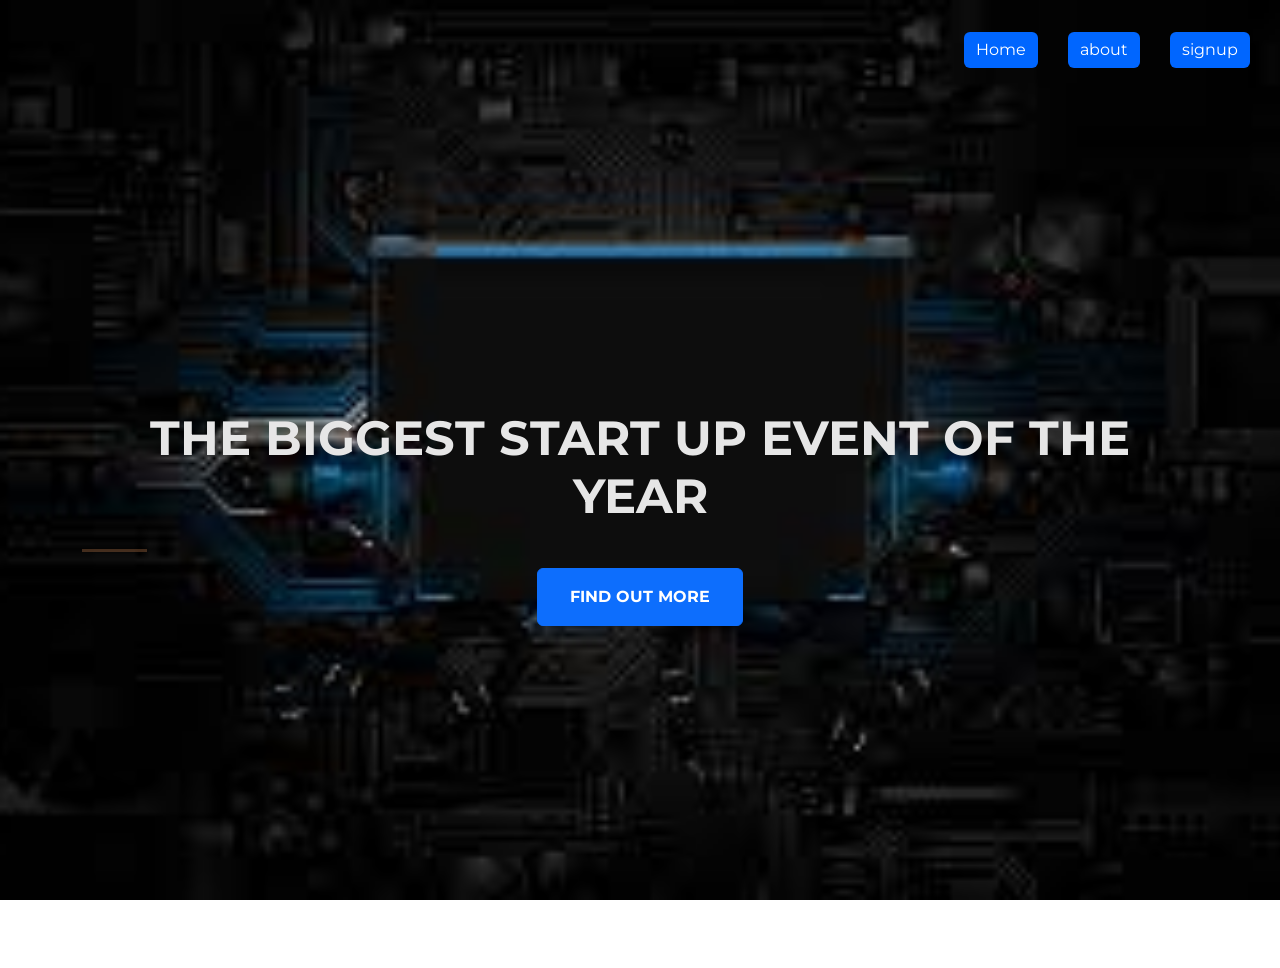
<file: index.html>
<!DOCTYPE html>
<html>
<head>
	<meta charset="utf-8">
	<meta name="viewport" content="width=device-width, initial-scale=1">
	<title>Landing Page</title>
	<link href="https://fonts.googleapis.com/css2?family=Montserrat:wght@300&display=swap" rel="stylesheet">


	<link rel="stylesheet"  href="https://cdn.jsdelivr.net/npm/bootstrap@5.2.0-beta1/dist/css/bootstrap.min.css">

	<link rel="stylesheet" type="text/css" href="style69.css">

	<ul class="nav nav-pills justify-content-end">
  <li class="nav-item ">
   <a class="nav-links" href="#"><button class="btn btn-light">Home</button></a>
  </li>
  <li class="nav-item">
  <a  class="nav-links" href="#">  <button class="btn btn-light">about</button></a>
  </li></button>
  <li class="nav-item">
  <a  class="nav-links" href="signup.html"> <button class="btn btn-light">signup</button></a>
  </li></button></ul>
</head>
<body>
	<div class="container d-flex align-items-center h-100">
		<div class="row">
			<header class="text-center col-12">
	<h1 class="text-uppercase"><strong>The Biggest Start up Event Of the Year </strong></h1></header>
	<div class="buffer col-12">
	<section class="text-center col-12">
	<hr>
	<a href="https://mailchi.mp/8a94413f84de/startup2">
		<button class="btn btn-primary btn-xl">Find out more</button>
	</a>
</section>
</div>
</body>
</html>
</file>
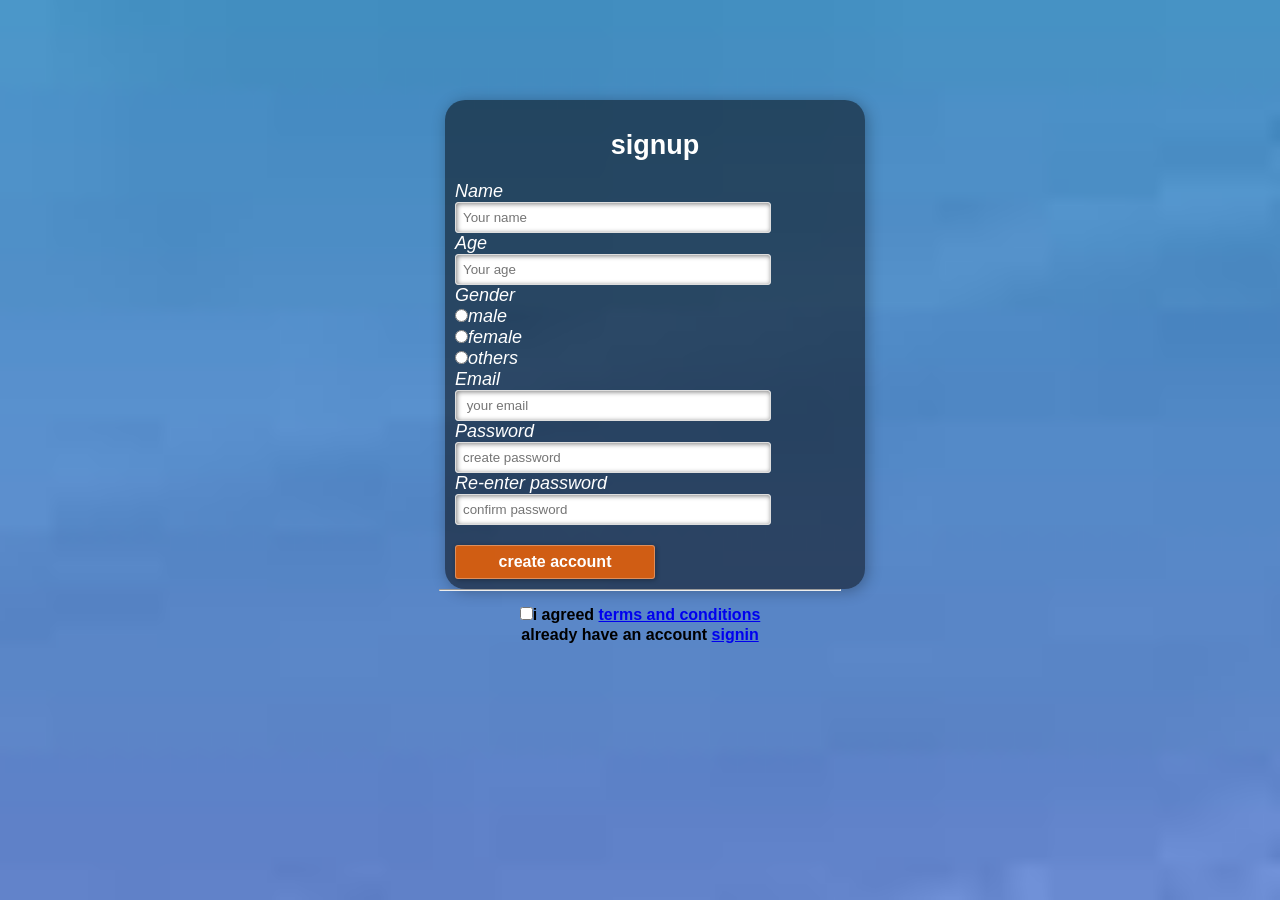
<file: signup.html>
<!DOCTYPE html>
<html>
<head>
	<meta charset="utf-8">
	<meta name="viewport" content="width=device-width, initial-scale=1">
	<link rel="stylesheet" type="text/css" href="style2.css">
	<title>signup</title>
</head>
<body>
	<div class="container">
		<div class="input">
			<h2>signup</h2>
		<form>
		<label> Name</label><br>
		<input type="text" name="name" id="name" placeholder="Your name" required><br>
		<label>Age</label><br>
		<input type="number" name="age" id="name" placeholder="Your age" required><br>
		<label>Gender</label><br>
		<input type="radio" name="gender"  value="male"><label>male</label><br>
			<input type="radio" name="gender" value="female"><label>female</label><br>
				<input type="radio" name="gender" value="others"><label>others</label><br>
		<label>Email</label><br>
		<input type="email" name="email" id="name" placeholder=" your email" required><br>
		<label>Password</label><br>
		<input type="password" name="password" id="name" placeholder="create password" required><br>
		<label>Re-enter password</label><br>
			<input type="password" name="password" id="name" placeholder="confirm password" required><br>
		<div class="btn"></div><input type="submit" id="submit" value="create account"><br></div></div>
</div><hr>
<div class="container2">
	<h4><input type="checkbox" name="policy" required>i agreed <a href="#">terms and conditions</a><br>
	<span><div class="btn2"><strong>already have an account <a href="sign.html">signin</a></strong></div></span></h4>
</div>
</form>
</body>
</html>
</file>
<file: style69.css>
body,html{
	width: 100%;
	height: 100%;
	font-family: 'Montserrat',sans-serif;
	background: url(header1.jpg) no-repeat center center fixed;
	-webkit-background-size: cover;
		-moz-background-size: cover;
			-o-background-size: cover;
				background-size: cover;
}

.nav{	
	text-transform: uppercase;
	font-weight: 100px;
	font-family: 'Montserrat',sans-serif;
	margin: 100px 0px 0px 0px 0px ;
}



.btn-light{
	margin-right: 30px;
	margin-top: 2em;
  background-color: #0066ff;
  border: none;
  color: white;
  font-size: 16px;
  transition: 0.50s;
}

.btn-light:hover{
	border-radius: 30px;
	background-color: #ff6600;
	border-color: #ff6600;
	border-width: 5pxpx;
	transform: scale(1.0);
}




h1{
	font-size: 3rem;
	color: #e6e6e6;

}

.btn-xl{
	padding: 1em 2em;
	font-weight: 700;
	text-transform: uppercase;
	transition: 0.25s;

}

.btn-xl:hover{
	border-radius: 300px;
	background-color: #ff6600;
	border-color: #ff6600;
	border-width: 5px;
	transform: scale(1.0);
}

hr{
	border-color: #ffa366 ;
	border-width: 3px;
	max-width: 65px;

}
</file>
<file: style2.css>
*{
	margin: 0;
	padding: 0;
}

body{
	background-image: url(signup.jpg);
	background-size: 280%;
	background-position: -280px		;
}


div.container{
	width: 400px;
	margin: 100px auto 0px auto;
}


h2{
	text-align: center;
	padding: 20px;
	font-family: sans-serif;
}

div.input{
		background-color: rgba(0, 0, 0, 0.5);
		width: 100%;
		padding: 10px;
		margin-left: 5px;
		font-size: 18px;
		border-radius: 20px;
		border-radius: 1px solid rgba(255,255,255,0.3);
		box-shadow: 2px 2px 15px rgba(0, 0, 0, 0.3);
		color: #fff;
}

form#signup{
	margin: 40PX;

}
label{
	font-family: sans-serif;
	font-size: 18px;
	font-style: italic;
}

input#name{
	width: 300px;
	border-radius: 3px;
	border: 1px solid #ddd;
	outline: 0;
	padding: 7px;
	background-color: #fff;
	box-shadow: inset 1px 1px 5px rgba(0, 0, 0, 0.5);
}

div.container2{
	width: 400px;
	margin: 15px auto 0px auto;
}




input#submit{
	width: 200px;
	padding: 7px;
	font-size: 16px;
	font-family: sans-serif;
	font-weight: 600;
	border: none;
	border-radius: 3px;
	background-color: rgba(250,100, 0, 0.8);
	color: #fff;
	cursor: pointer;
	border: 1px solid rgba(255,255,255,0.3);
	box-shadow: 1px 1px 5px rgba(0, 0, 0, 0.3);
}

.btn{
	padding: 10px;
}

h4{
	text-align: center;
	font-family: sans-serif;

}

.btn2{
	padding: 2px;
}

hr{
	width: 400px;
	margin: 0px auto 0px auto;
}
</file>
